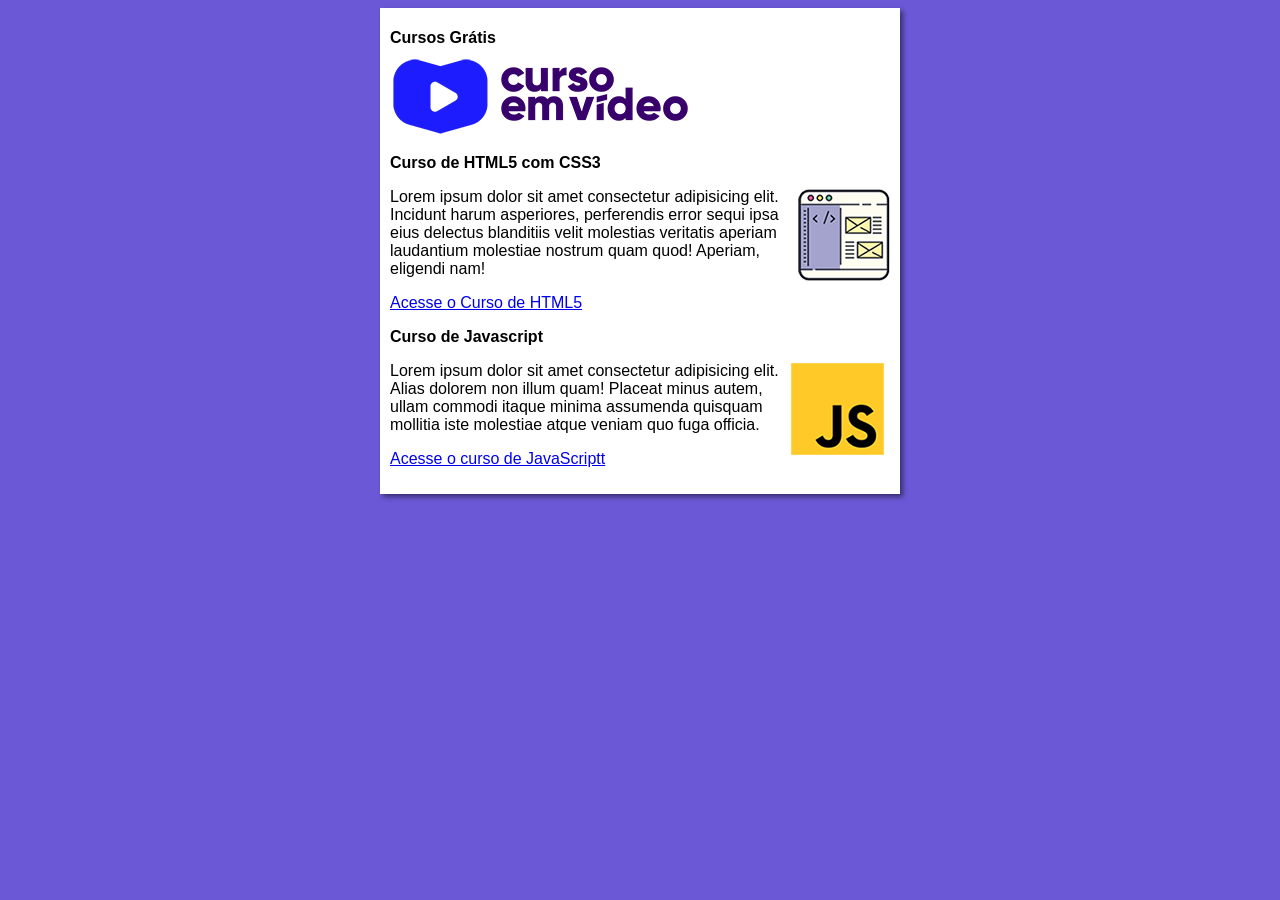
<file: index.html>
<!DOCTYPE html>
<html lang="pt-br">
<head>
    <meta charset="UTF-8">
    <meta name="viewport" content="width=device-width, initial-scale=1.0">
    <title>Curso em Video</title>
    <link rel="stylesheet" href="estilos/style.css">
</head>
<body>
    <main>
        <header>
            <h1>Cursos Grátis</h1>
            <img src="imagens/curso-em-video-cor.png" alt="Curso em Video">
        </header>
        <article>
            <h2>Curso de HTML5 com CSS3</h2>
            <img class="lado" src="imagens/curso-html-css.png" alt="Curso de HTML5">
            <p>Lorem ipsum dolor sit amet consectetur adipisicing elit. Incidunt harum asperiores, perferendis error sequi ipsa eius delectus blanditiis velit molestias veritatis aperiam laudantium molestiae nostrum quam quod! Aperiam, eligendi nam!</p>
            <p><a href="curso-html.html">Acesse o Curso de HTML5</a></p>
        </article>
        <article>
            <h2>Curso de Javascript</h2>
            <img class="lado" src="imagens/curso-javascript.png" alt="Curso de Javascript">
            <p>Lorem ipsum dolor sit amet consectetur adipisicing elit. Alias dolorem non illum quam! Placeat minus autem, ullam commodi itaque minima assumenda quisquam mollitia iste molestiae atque veniam quo fuga officia.</p>
            <p><a href="curso-js.html">Acesse o curso de JavaScriptt</a></p>
        </article>
    </main>
</body>
</html>
</file>
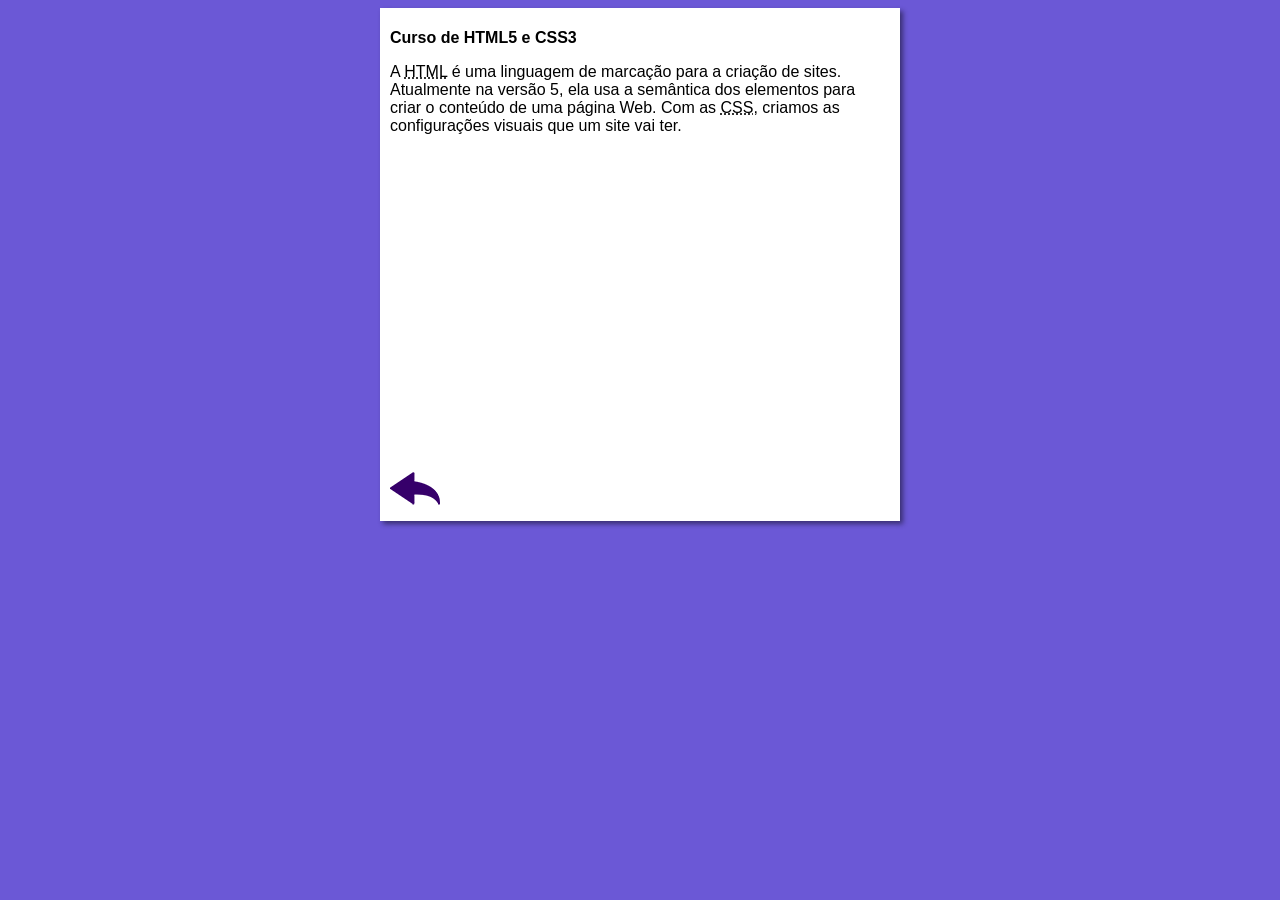
<file: curso-html.html>
<!DOCTYPE html>
<html lang="pt-br">
<head>
    <meta charset="UTF-8">
    <meta name="viewport" content="width=device-width, initial-scale=1.0">
    <title>Curso de HTML</title>
    <link rel="stylesheet" href="estilos/style.css">
</head>
<body>
    <main>
        <header>
            <h1>Curso de HTML5 e CSS3</h1>
        </header>
        <article>
            <p>A <abbr title="HyperText Markup Language">HTML</abbr> é uma linguagem de marcação para a criação de sites. Atualmente na versão 5, ela usa a semântica dos elementos para criar o conteúdo de uma página Web. Com as <abbr title="Cascading Style Sheets">CSS</abbr>, criamos as configurações visuais que um site vai ter.</p>

            <iframe width="560" height="315" src="https://www.youtube.com/embed/riSVzwlSnhw?si=Quo9a-Iyjjc0XEq9" title="YouTube video player" frameborder="0" allow="accelerometer; autoplay; clipboard-write; encrypted-media; gyroscope; picture-in-picture; web-share" referrerpolicy="strict-origin-when-cross-origin" allowfullscreen></iframe>

            <a href="index.html"><img src="imagens/btn-back.png" alt="Voltar"></a>
            
        </article>
    </main>
</body>
</html>
</file>
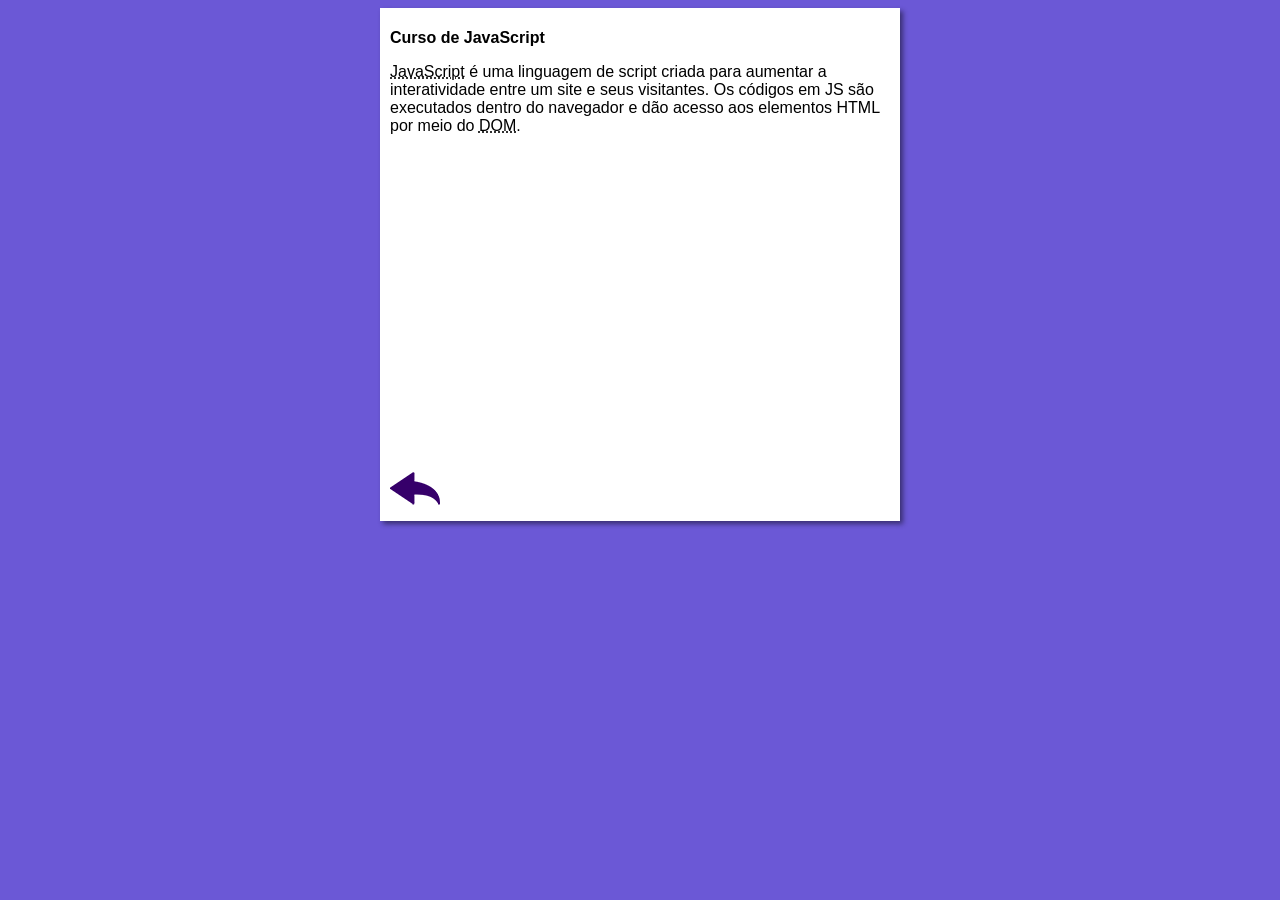
<file: curso-js.html>
<!DOCTYPE html>
<html lang="pt-br">
<head>
    <meta charset="UTF-8">
    <meta name="viewport" content="width=device-width, initial-scale=1.0">
    <title>Curso de JavaScript</title>
    <link rel="stylesheet" href="estilos/style.css">
</head>
<body>
    <main>
        <header>
            <h1>Curso de JavaScript</h1>
        </header>
        <article>
            <p><abbr title="JavaScript">JavaScript</abbr> é uma linguagem de script criada para aumentar a interatividade entre um site e seus visitantes. Os códigos em JS são executados dentro do navegador e dão acesso aos elementos HTML por meio do <abbr title="Document Object Model">DOM</abbr>.</p>

            <iframe width="560" height="315" src="https://www.youtube.com/embed/BXqUH86F-kA" frameborder="0" allow="accelerometer; autoplay; encrypted-media; gyroscope; picture-in-picture" allowfullscreen></iframe>

            <a href="index.html"><img src="imagens/btn-back.png" alt="Voltar"></a>
        </article>
    </main>
</body>
</html>
</file>
<file: estilos/style.css>
* {
    font-family: Arial, Helvetica, sans-serif;
    font-size: 16px;
}

body {
    background-color: rgb(107, 88, 214);

}

img.lado {
    float: right;
}

main {
    background-color: white;
    width: 500px;
    margin: auto;
    padding: 10px;
    box-shadow: 3px 3px 5px rgba(0, 0, 0, 0.473);
}
</file>
